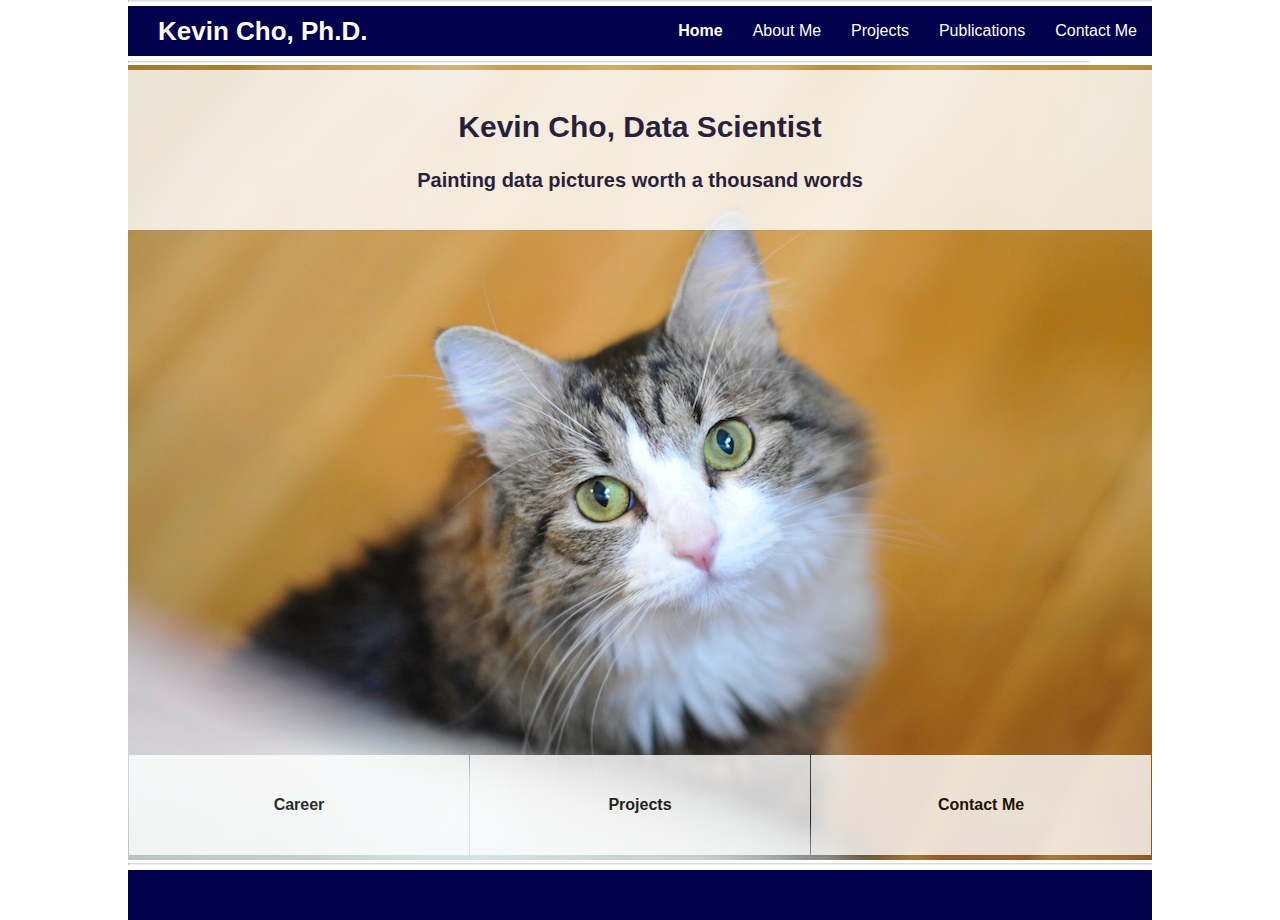
<file: index.html>
<!DOCTYPE = html>
<html>
<head>
  <link type = "text/css" rel = "stylesheet" href = "kcho.css">
  <title> Kevin Cho, Analytical Scientist </title>
</head>

<body>
  <hr>
  <div id = "header">
    <p id="name"> <strong>Kevin Cho, Ph.D.</strong></p>
    <ul id="nav">
      <li style = "color#b2b2b2"> <a href="index.html"> <strong> Home</strong></a></li>
      <li> <a href="aboutme.html"> About Me </a></li>
      <li> <a href="projects.html">Projects</a></li>
      <li> <a href="publications.html">Publications</a></li>
      <li> <a href="contactme.html">Contact Me</a></li>
    </div>
  <hr style= "margin: 5px 0px 5px 0px; width: 960px">
  <div class = "main" style="background-image: url(homebackground.jpg); margin: 15px 0px 15px 0px; height: 795px">
      <div class="introparagraph">
          <p style = "margin-top: 40px; text-align: center; font-size: 30px"><strong>Kevin Cho, Data Scientist</strong></p>
          <p style = "margin-top: 25px; font-size: 20px; text-align: center"><strong>Painting data pictures worth a thousand words</strong></p>
        </div>
      <div class = "button" style = "margin-left:1px">
          <p><strong><a href="aboutme.html">Career</a></strong></p>
      </div>
      <div class = "button" style = "margin-left: 1px; margin-right: 1px">
          <p><strong><a href="projects.html">Projects</a></strong></p>
      </div>
      <div class = "button" style = "margin-right:1px">
          <p><strong><a href="contactme.html">Contact Me</a></strong></p>
      </div>
      <hr style= "margin: 798px 0px 5px 0px">
      <div class= "footer">
          <p></p>
      </div>
    </div>
</file>
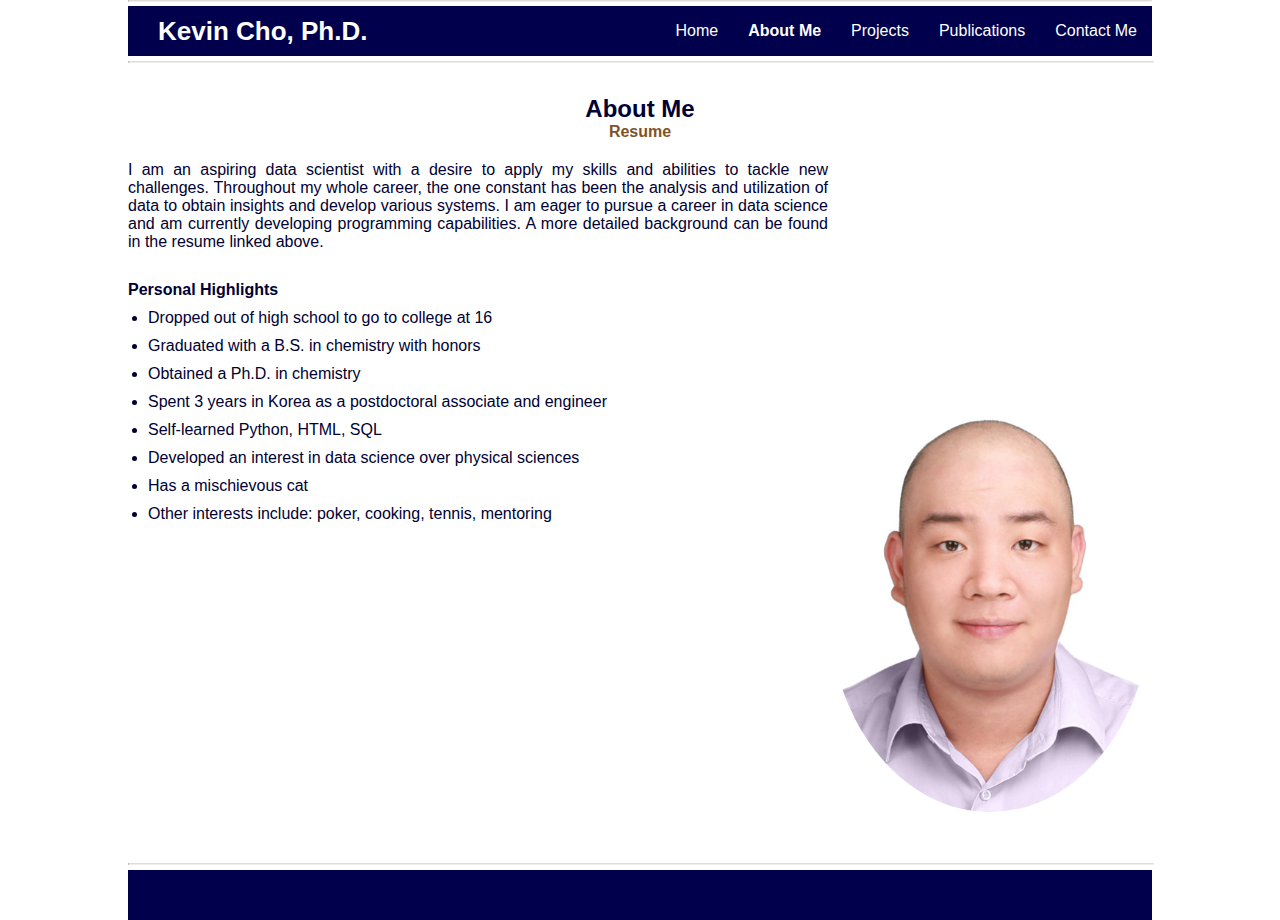
<file: aboutme.html>
<!DOCTYPE = html>
<html>
<head>
  <link type = "text/css" rel = "stylesheet" href = "kcho.css">
  <title> About Kevin </title>
</head>

<body>
  <hr>
  <div id = "header">
    <p id="name"> <strong>Kevin Cho, Ph.D.</strong></p>
    <ul id="nav">
      <li style = "color#b2b2b2"> <a href="index.html">Home</a></li>
      <li> <a href="aboutme.html"> <strong> About Me </strong></a></li>
      <li> <a href="projects.html">Projects</a></li>
      <li> <a href="publications.html">Publications</a></li>
      <li> <a href="contactme.html">Contact Me</a></li>
    </ul>
    </div>
      <hr style= "margin: 5px 0px 5px 0px; width: 1024px">
<div class = "main">
    <div class = "aboutparagraph">
        <p style="font-size: 24; text-align: center"><strong>About Me </strong></p>
        <p style="text-align: center"><strong><a href="KevinCho_Resume.pdf" style="color: #7e5329"> Resume </a></strong></p>
        <p style="margin-top: 20px; white-space: normal; width: 700px; margin-right: 324px; text-align: justify"> I am an aspiring data scientist with a desire to apply my skills and abilities to tackle new challenges. Throughout my whole career, the one constant has been the analysis and utilization of data to obtain insights and develop various systems. I am eager to pursue a career in data science and am currently developing programming capabilities. A more detailed background can be found in the resume linked above.</p>
        <ul id = "abouts"> <strong>Personal Highlights</strong>
            <li> Dropped out of high school to go to college at 16</li>
            <li> Graduated with a B.S. in chemistry with honors</li>
            <li> Obtained a Ph.D. in chemistry</li>
            <li> Spent 3 years in Korea as a postdoctoral associate and engineer</li>
            <li> Self-learned Python, HTML, SQL</li>
            <li> Developed an interest in data science over physical sciences</li>
            <li> Has a mischievous cat</li>
            <li> Other interests include: poker, cooking, tennis, mentoring</li>
        </ul>
        <div class = photo>
            <img src = "Chokvn.jpg" style="width: 324px; border-radius: 50%">
        </div>
    </div>
    </div>
  <hr style= "margin: 800px 0px 5px 0px; width: 1024px">
      <div class= "footer">
          <p></p>
      </div>
</file>
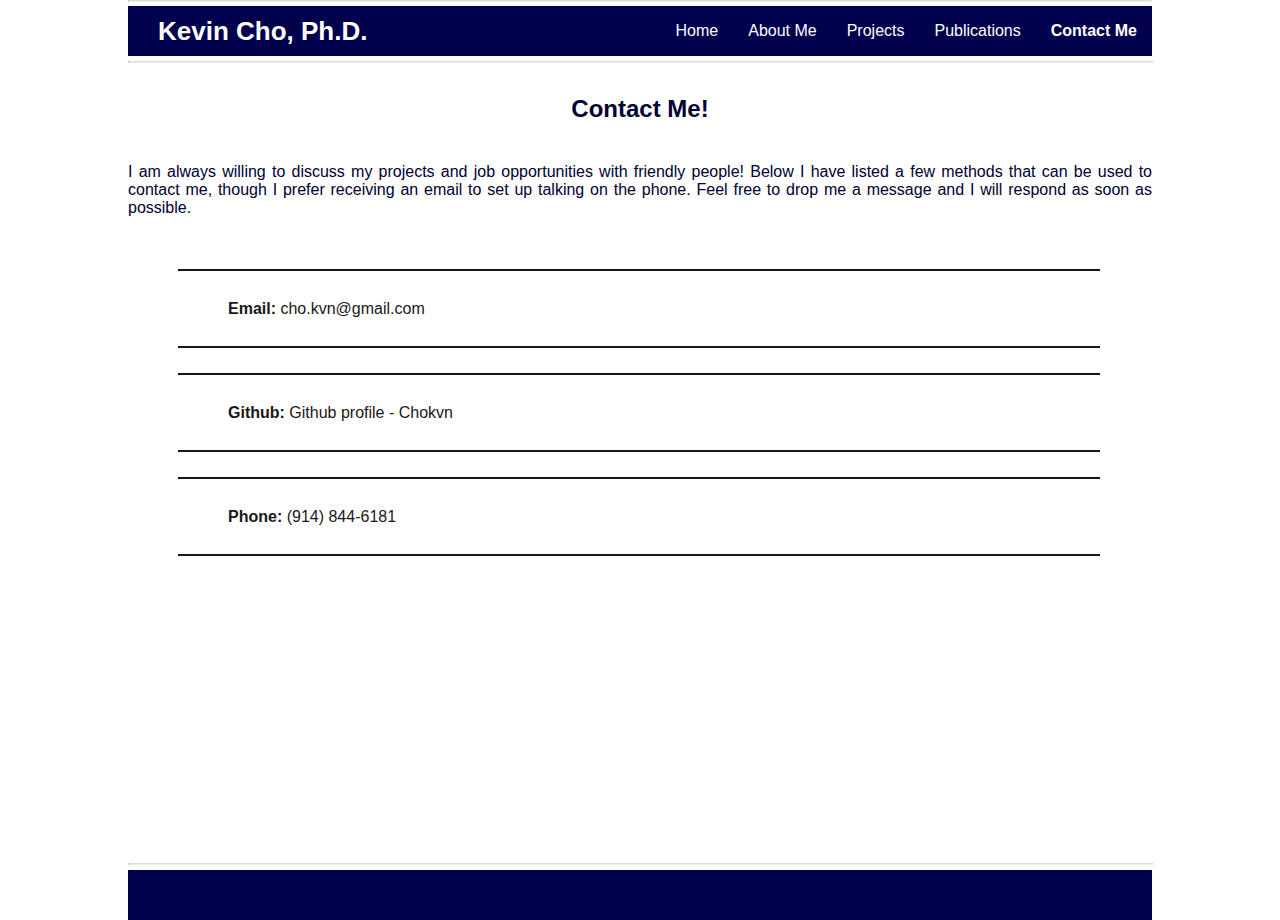
<file: contactme.html>
<!DOCTYPE = html>
<html>
<head>
  <link type = "text/css" rel = "stylesheet" href = "kcho.css">
  <title> Contact Me </title>
</head>

<body>
  <hr>
  <div id = "header">
    <p id="name"> <strong>Kevin Cho, Ph.D.</strong></p>
    <ul id="nav">
      <li style = "color#b2b2b2"> <a href="index.html">Home</a></li>
      <li> <a href="aboutme.html"> About Me </a></li>
      <li> <a href="projects.html">Projects</a></li>
      <li> <a href="publications.html">Publications</a></li>
      <li> <a href="contactme.html"><strong> Contact Me </strong></a></li>
    </ul>
    </div>
      <hr style= "margin: 5px 0px 5px 0px; width: 1024px">
<div class = "main">
    <div class = "aboutparagraph">
        <p style="font-size: 24; text-align: center"><strong> Contact Me! </strong></p>
        <p style="white-space:normal; text-align: justify; margin-top: 40px"> I am always willing to discuss my projects and job opportunities with friendly people! Below I have listed a few methods that can be used to contact me, though I prefer receiving an email to set up talking on the phone. Feel free to drop me a message and I will respond as soon as possible.</p>
    </div>
      <div class = "button2" style = "margin: 175px 0px 0px 50px">
          <p style="color:black; padding-left: 50px"><strong>Email:</strong> <a href="mailto:cho.kvn@gmail.com" style="color:black">cho.kvn@gmail.com</a></p>
      </div>
      <div class = "button2" style = "margin: 25px 0px 0px 50px">
          <p style="color:black; padding-left: 50px"><strong>Github:</strong><a href="https://github.com/chokvn" style="color:black"> Github profile - Chokvn</a></p>
      </div>
      <div class = "button2" style = "margin: 25px 0px 0px 50px">
          <p style="color:black; padding-left: 50px"><strong>Phone:</strong> (914) 844-6181</p>
      </div>
</div>
<hr style= "margin: 800px 0px 5px 0px; width: 1024px">
<div class= "footer">
    <p></p>
</div>
</file>
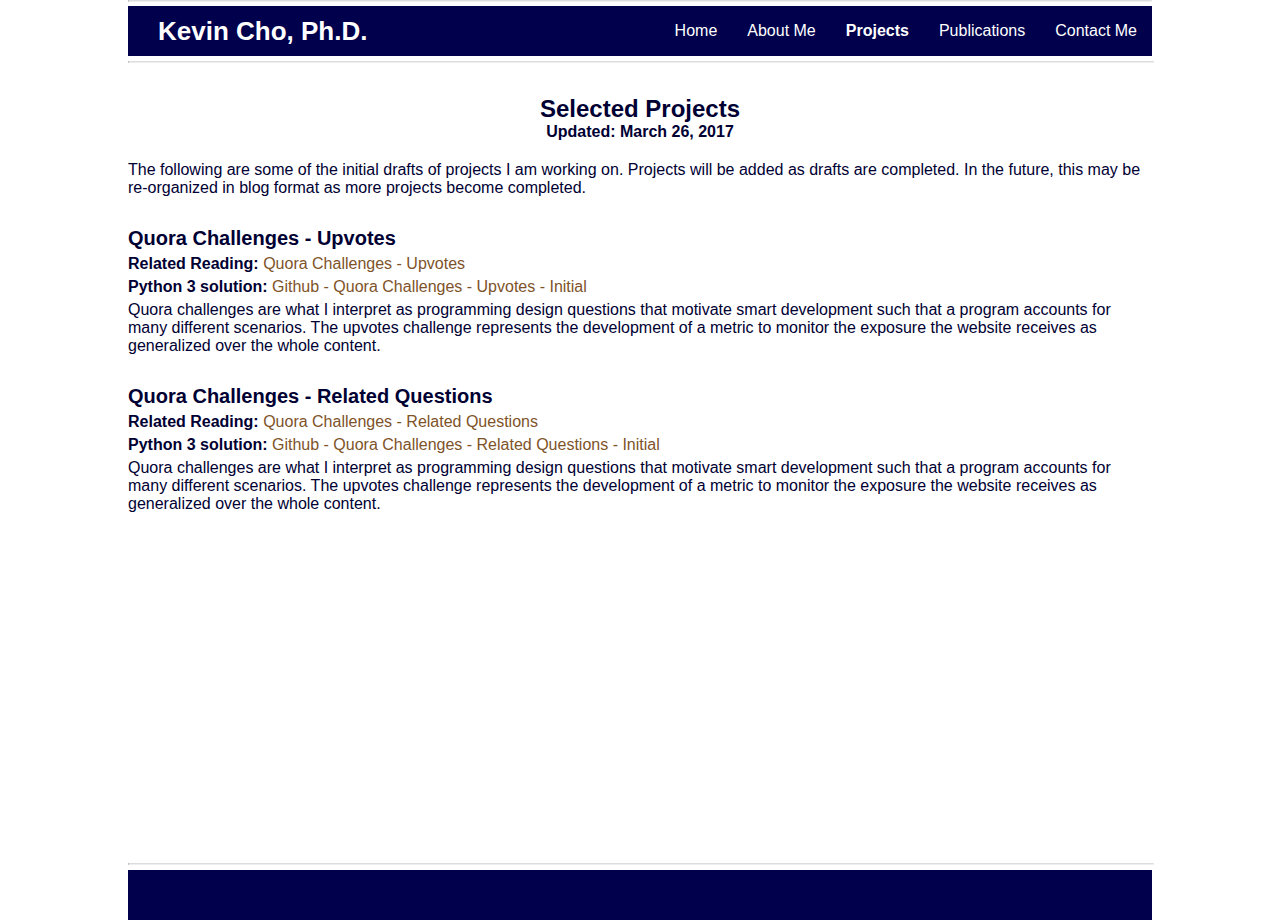
<file: projects.html>
<!DOCTYPE = html>
<html>
<head>
  <link type = "text/css" rel = "stylesheet" href = "kcho.css">
  <title> Projects </title>
</head>

<body>
  <hr>
  <div id = "header">
    <p id="name"> <strong>Kevin Cho, Ph.D.</strong></p>
    <ul id="nav">
      <li style = "color#b2b2b2"> <a href="index.html">Home</a></li>
      <li> <a href="aboutme.html"> About Me </a></li>
      <li> <a href="projects.html"><strong>Projects</strong></a></li>
      <li> <a href="publications.html">Publications</a></li>
      <li> <a href="contactme.html">Contact Me</a></li>
    </ul>
    </div>
      <hr style= "margin: 5px 0px 5px 0px; width: 1024px">
<div class = "main">
    <div class = "aboutparagraph">
        <p style="font-size: 24; text-align: center"><strong>Selected Projects </strong></p>
        <p style="text-align:center"><strong>Updated: March 26, 2017</strong></p>
        <p style="padding-top: 20px; white-space: normal"> The following are some of the initial drafts of projects I am working on. Projects will be added as drafts are completed. In the future, this may be re-organized in blog format as more projects become completed.</p>
        <p style="padding-top: 30px; white-space:normal; font-size:20px"><strong> Quora Challenges - Upvotes</strong></p>
        <p style="padding-top: 5px; white-space:normal"><strong> Related Reading: </strong><a href="https://www.quora.com/challenges#upvotes" style="color: #7e5329">Quora  Challenges - Upvotes</a></p>
        <p style="padding-top: 5px; white-space: normal"><strong> Python 3 solution: </strong><a href="https://github.com/chokvn/Quora-Challenges/tree/master/Upvotes" style="color: #7e5329"> Github - Quora Challenges - Upvotes - Initial</a></p>
        <p style="padding-top: 5px; white-space:normal"> Quora challenges are what I interpret as programming design questions that motivate smart development such that a program accounts for many different scenarios. The upvotes challenge represents the development of a metric to monitor the exposure the website receives as generalized over the whole content. </p>
        <p style="padding-top: 30px; white-space:normal; font-size:20px"><strong> Quora Challenges - Related Questions</strong></p>
        <p style="padding-top: 5px; white-space:normal"><strong> Related Reading: </strong><a href="https://www.quora.com/challenges#related_questions" style="color: #7e5329">Quora  Challenges - Related Questions</a></p>
        <p style="padding-top: 5px; white-space: normal"><strong> Python 3 solution: </strong><a href="https://github.com/chokvn/Quora-Challenges/tree/master/Related-Questions" style="color: #7e5329"> Github - Quora Challenges - Related Questions - Initial</a></p>
        <p style="padding-top: 5px; white-space:normal"> Quora challenges are what I interpret as programming design questions that motivate smart development such that a program accounts for many different scenarios. The upvotes challenge represents the development of a metric to monitor the exposure the website receives as generalized over the whole content. </p>
    </div>
    </div>
  <hr style= "margin: 800px 0px 5px 0px; width: 1024px">
          <div class= "footer">
          <p></p>
      </div>
</file>
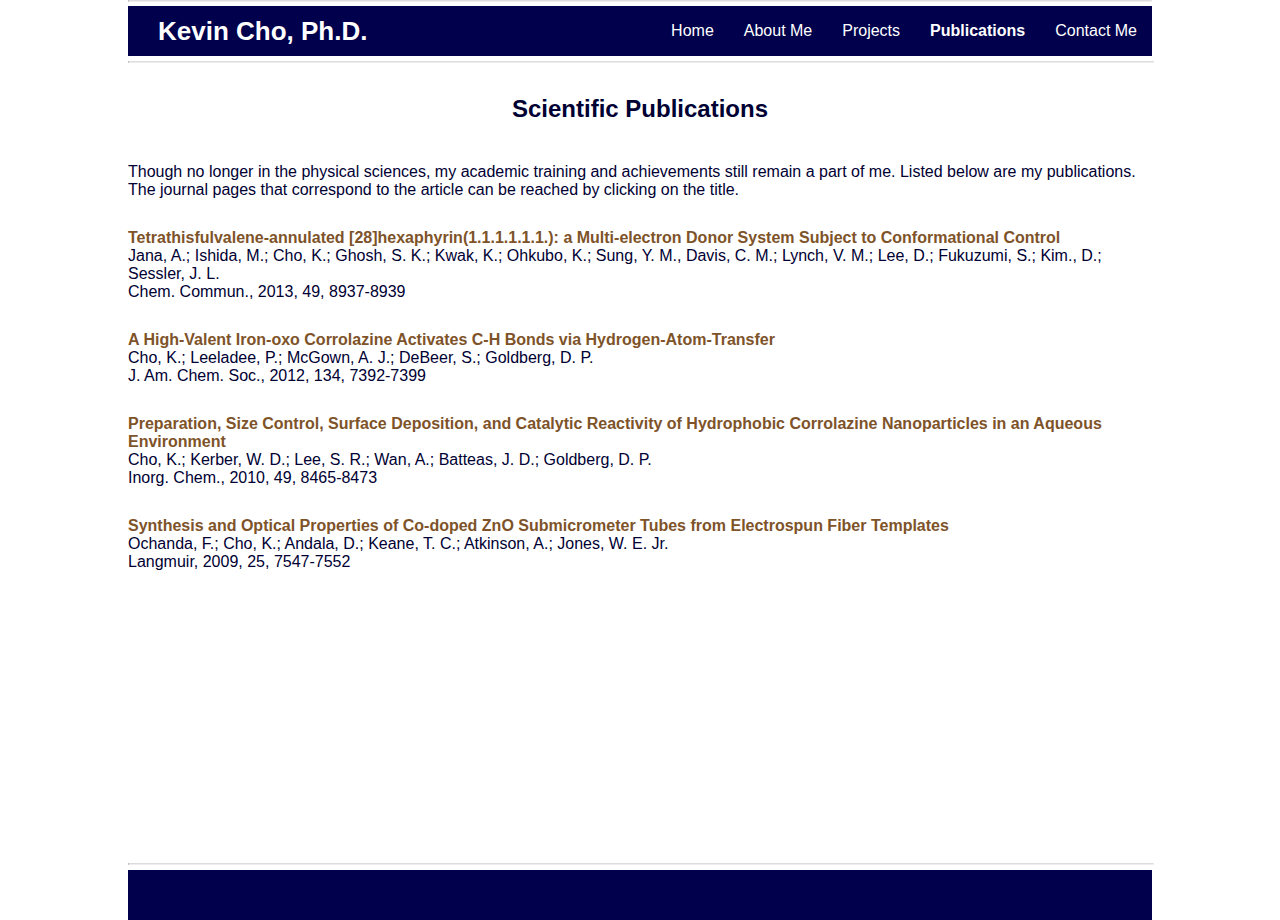
<file: publications.html>
<!DOCTYPE = html>
<html>
<head>
  <link type = "text/css" rel = "stylesheet" href = "kcho.css">
  <title> Publications </title>
</head>

<body>
  <hr>
  <div id = "header">
    <p id="name"> <strong>Kevin Cho, Ph.D.</strong></p>
    <ul id="nav">
      <li style = "color#b2b2b2"> <a href="index.html">Home</a></li>
      <li> <a href="aboutme.html"> About Me </a></li>
      <li> <a href="projects.html">Projects</a></li>
      <li> <a href="publications.html"><strong>Publications</strong></a></li>
      <li> <a href="contactme.html">Contact Me</a></li>
    </ul>
    </div>
      <hr style= "margin: 5px 0px 5px 0px; width: 1024px">
<div class = "main">
    <div class = "aboutparagraph">
        <p style="font-size: 24; text-align: center"><strong>Scientific Publications </strong></p>
        <p style="text-align:center"></p>
        <p style="padding-top: 40px; white-space: normal"> Though no longer in the physical sciences, my academic training and achievements still remain a part of me. Listed below are my publications. The journal pages that correspond to the article can be reached by clicking on the title. </p>
        <p style="padding-top: 30px; white-space:normal; font-size:16px"><a href="http://pubs.rsc.org/en/content/articlelanding/2013/cc/c3cc44934c#!divAbstract" style="color: #7e5329"><strong> Tetrathisfulvalene-annulated [28]hexaphyrin(1.1.1.1.1.1.): a Multi-electron Donor System Subject to Conformational Control</strong></a></p>
        <p style=" white-space:normal; font-size: 16px"> Jana, A.; Ishida, M.; Cho, K.; Ghosh, S. K.; Kwak, K.; Ohkubo, K.; Sung, Y. M., Davis, C. M.; Lynch, V. M.; Lee, D.; Fukuzumi, S.; Kim., D.; Sessler, J. L.</p>
        <p style=" white-space:normal"> Chem. Commun., 2013, 49, 8937-8939</p>
        <p style="padding-top: 30px; white-space:normal; font-size:16px"><a href="http://pubs.acs.org/doi/abs/10.1021/ja3018658" style="color: #7e5329"><strong> A High-Valent Iron-oxo Corrolazine Activates C-H Bonds via Hydrogen-Atom-Transfer</strong></a></p>
        <p style="white-space:normal"> Cho, K.; Leeladee, P.; McGown, A. J.; DeBeer, S.; Goldberg, D. P.</p>
        <p style="white-space:normal"> J. Am. Chem. Soc., 2012, 134, 7392-7399</p>
        <p style="padding-top: 30px; white-space:normal; font-size:16px"><a href="http://pubs.acs.org/doi/abs/10.1021/ic101035q" style="color: #7e5329"><strong> Preparation, Size Control, Surface Deposition, and Catalytic Reactivity of Hydrophobic Corrolazine Nanoparticles in an Aqueous Environment</strong></a></p>
        <p style="white-space:normal"> Cho, K.; Kerber, W. D.; Lee, S. R.; Wan, A.; Batteas, J. D.; Goldberg, D. P.</p>
        <p style="white-space:normal"> Inorg. Chem., 2010, 49, 8465-8473</p>
        <p style="padding-top: 30px; white-space:normal; font-size:16px"><a href="http://pubs.acs.org/doi/abs/10.1021/la802753k" style="color: #7e5329"><strong> Synthesis and Optical Properties of Co-doped ZnO Submicrometer Tubes from Electrospun Fiber Templates</strong></a></p>
        <p style="white-space:normal"> Ochanda, F.; Cho, K.; Andala, D.; Keane, T. C.; Atkinson, A.; Jones, W. E. Jr.</p>
        <p style="white-space:normal"> Langmuir, 2009, 25, 7547-7552</p>
    </div>
    </div>
  <hr style= "margin: 800px 0px 5px 0px; width: 1024px">
          <div class= "footer">
          <p></p>
      </div>
</file>
<file: kcho.css>
*{
    margin:0 auto;
    font-family: Arial, Helvetica;
}

html {
    height:100%;
}

body{
    width: 1024px;
}

#header {
    height: 50px;
    width:1024px;
    margin-top: 4px;
    top:0px;
    background-color: #00004c;
}

#name {
    color: white;
    text-decoration: none;
    display: inline;
    font-size:26px;
    text-align: center;
    line-height:50px;
    margin-left:30px;
}

#nav {
    color: white;
    padding: 0;
    line-height:50px;
    overflow-x:scroll;
    float:right;
}

#nav li {
    text-decoration: none;
    font-size: 16px;
    display: inline;
    text-align: center;
    line-height: 50px;
    float:left;
    margin-left:15px;
    margin-right:15px;
}

#nav li a {
    text-decoration:none;
    color: white;
    height:50px;
    width:100px;
}

.main {
    margin: 20px 0px 20px 0px;
    height:700px;
    width: 1024px;
    top:50px;
    position:absolute;
    display:inline-block;
    white-space:nowrap;
}

hr{
    border-top: 1px solid gainsboro;
}

.aboutmetext{
    margin-left: 50px;
    display: inline
}

.introparagraph {
    top: 5px;
    color: #000033;
    height: 160px;
    width:1024px;
    font-family:Arial, Helvetica;
    position:relative;
    float:left;
    background-color:white;
    opacity: 0.8;
}

.aboutparagraph{
    top: 25px;
    color: #000033;
    height: 24px;
    width:1024px;
    font-family:Arial, Helvetica;
    position:relative;
}

.paragraph{
    width: 1012px;
    margin: 40px 6px 0px 6px;
    height: 1000px;
    text-align: justify;
    white-space: normal;
}

.aboutmedescrip{
    color: #000033;
    height: 204px;
    width: 480px;
    font-family: Arial, Helvetica;
    position: relative;
    display: inline;
    float: left;
    text-align: center;
    margin: 50px 6px 0px 6px;
}

.halfphoto{
    color: #000033;
    height:104px;
    width: 508px;
    background-color: whitesmoke;
    margin-top: 5px;
    margin-bottom: 5px;
    border-left: 7px solid white;
    border-right: 7px solid white;
    z-index: -1;
    position:relative;
}

.photo{
    width: 324px;
    z-index: 1;
    position: absolute;
    display: inline;
    right: 0px;
    top: 300px;
    
}

.halfphoto p{
    line-height: 174px;
}

img{
    display: inline;
    margin: 0 auto;
}

.button{
    margin-top: 530px;
    width: 340px;
    height: 100px;
    display: inline;
    float: left;
    text-align: center;
    line-height: 100px;
    background-color:white;
    opacity: 0.8;
    color: #000033;
}

.button2{
    width: 922px;
    height: 75px;
    float: left;
    line-height: 75px;
    background-color: white;
    border-top: 2px solid black;
    border-bottom: 2px solid black;
    opacity: 0.9;
}

#abouts{
    margin-top: 30px;
    margin-left: -40px;
}

#abouts li{
    padding-top: 10px;
    margin-left: 20px;
}

.footer{
    height: 50px;
    width:1024px;
    bottom:0px;
    background-color: #00004c;
    line-height: 50px;
    color: white;
}

a:link{
    text-decoration: none;
    color: black;
}

a:visited{
    text-decoration: none;
    color: black;
}

a:hover {
    text-decoration: underline;
    color: black;
}

a:active {
    text-decoration: none;
    color: black;
}
</file>
